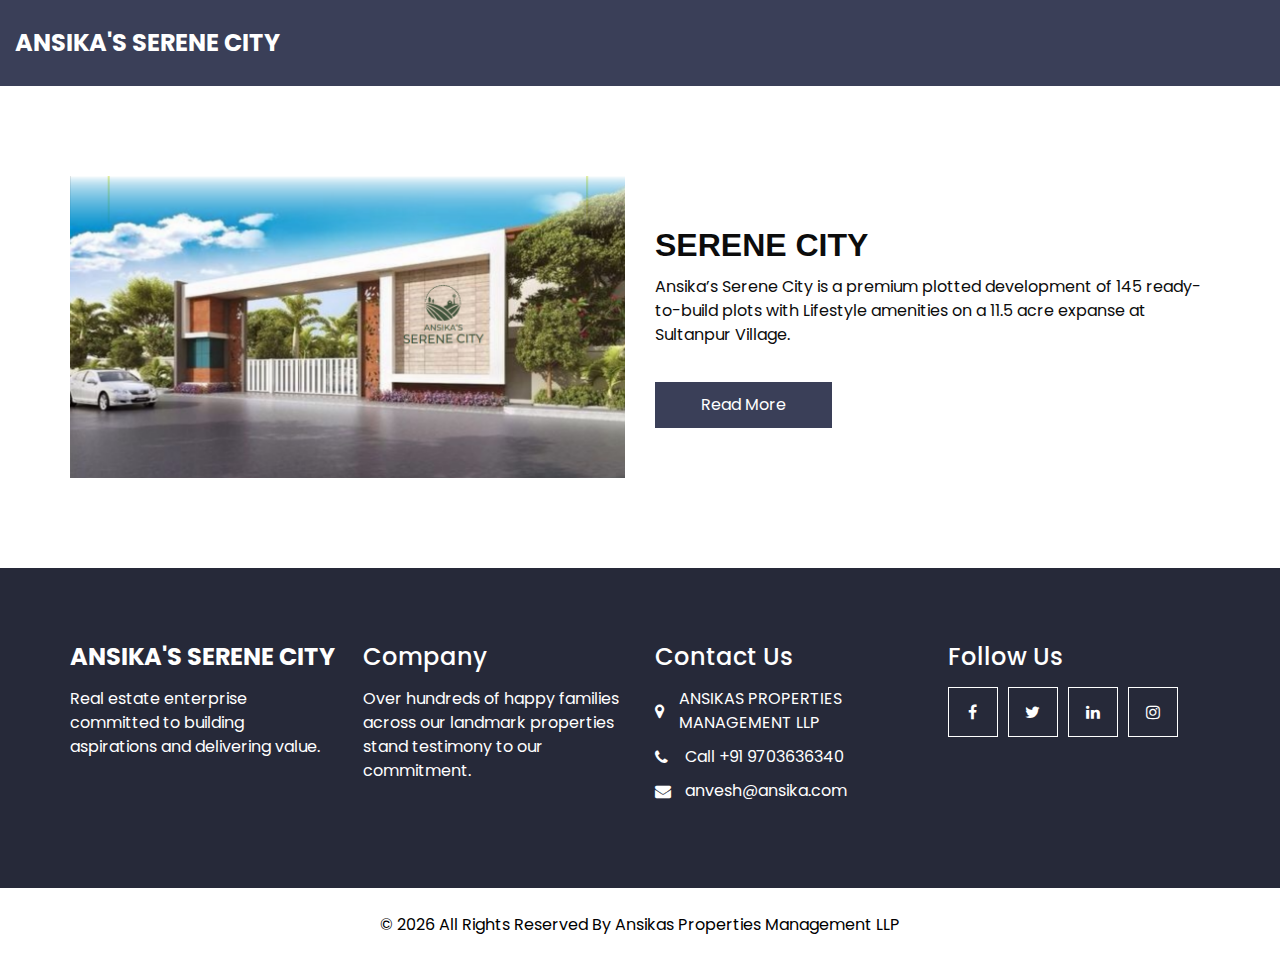
<file: about.html>
<!DOCTYPE html>
<html>

<head>
  <!-- Basic -->
  <meta charset="utf-8" />
  <meta http-equiv="X-UA-Compatible" content="IE=edge" />
  <!-- Mobile Metas -->
  <meta name="viewport" content="width=device-width, initial-scale=1, shrink-to-fit=no" />
  <!-- Site Metas -->
  <meta name="keywords" content="" />
  <meta name="description" content="" />
  <meta name="author" content="" />
  <link rel="icon" href="images/favicon.png" type="image/gif" />

  <title>Ansika's Serene City</title>

  <!-- bootstrap core css -->
  <link rel="stylesheet" type="text/css" href="css/bootstrap.css" />

  <!-- fonts style -->
  <link href="https://fonts.googleapis.com/css?family=Poppins:400,600,700&display=swap" rel="stylesheet" />

  <!-- font awesome style -->
  <link href="css/font-awesome.min.css" rel="stylesheet" />
  <!-- Custom styles for this template -->
  <link href="css/style.css" rel="stylesheet" />
  <!-- responsive style -->
  <link href="css/responsive.css" rel="stylesheet" />

</head>

<body>

  <!-- header section strats -->
  <header class="header_section innerpage_header">
    <div class="container-fluid">
      <nav class="navbar navbar-expand-lg custom_nav-container">
        <a class="navbar-brand" href="index.html">
          <span>
            Ansika's Serene City
          </span>
        </a>
        
      </nav>
    </div>
  </header>
  <!-- end header section -->


  <!-- about section -->

  <section class="about_section layout_padding ">
    <div class="container">
      <div class="row">
        <div class="col-md-6">
          <div class="img-box">
            <img src="images/entrance.png" alt="">
          </div>
        </div>
        <div class="col-md-6">
          <div class="detail-box">
            <div class="heading_container">
              <h2>
                Serene City
              </h2>
            </div>
            <p>
              Ansika’s Serene City is a premium plotted development of
145 ready-to-build plots with Lifestyle amenities on a 11.5 acre
expanse at Sultanpur Village.
            </p>
            <a href="">
              Read More
            </a>
          </div>
        </div>
      </div>
    </div>
  </section>

  <!-- end about section -->


  <!-- info section -->
  <section class="info_section innerpage_info_section">
    <div class="container">
      <div class="row info_main_row">
        <div class="col-md-6 col-lg-3">
          <div class="info_insta">
            <h4>
              <a href="index.html" class="navbar-brand m-0 p-0">
                <span>
                  Ansika's Serene City
                </span>
              </a>
            </h4>
            <p class="mb-0">
              Real estate enterprise committed to building aspirations and delivering value.
            </p>
          </div>
        </div>
        <div class="col-md-6 col-lg-3">
          <div class="info_detail">
            <h4>
              Company
            </h4>
            <p class="mb-0">
              Over hundreds of happy families across our landmark
properties stand testimony to our commitment.
            </p>
          </div>
        </div>
        <div class="col-md-6 col-lg-3">
          <h4>
            Contact Us
          </h4>
          <div class="info_contact">
            <a href="">
              <i class="fa fa-map-marker" aria-hidden="true"></i>
              <span>
                ANSIKAS PROPERTIES
MANAGEMENT LLP
              </span>
            </a>
            <a href="">
              <i class="fa fa-phone" aria-hidden="true"></i>
              <span>
                Call +91 9703636340
              </span>
            </a>
            <a href="">
              <i class="fa fa-envelope"></i>
              <span>
                anvesh@ansika.com
              </span>
            </a>
          </div>
        </div>
        <div class="col-md-6 col-lg-3">
          <h4>
            Follow Us
          </h4>
          <div class="social_box">
            <a href="">
              <i class="fa fa-facebook" aria-hidden="true"></i>
            </a>
            <a href="">
              <i class="fa fa-twitter" aria-hidden="true"></i>
            </a>
            <a href="">
              <i class="fa fa-linkedin" aria-hidden="true"></i>
            </a>
            <a href="">
              <i class="fa fa-instagram" aria-hidden="true"></i>
            </a>
          </div>
        </div>
      </div>
    </div>
  </section>

  <!-- end info_section -->


  <!-- footer section -->
  <footer class="footer_section">
    <div class="container">
      <p>
        &copy; <span id="displayYear"></span> All Rights Reserved By
        <a href="https://html.design/">Ansikas Properties Management LLP</a>
      </p>
    </div>
  </footer>
  <!-- footer section -->


  <!-- jQery -->
  <script src="js/jquery-3.4.1.min.js"></script>
  <!-- bootstrap js -->
  <script src="js/bootstrap.js"></script>
  <!-- custom js -->
  <script src="js/custom.js"></script>

</body>

</html>
</file>
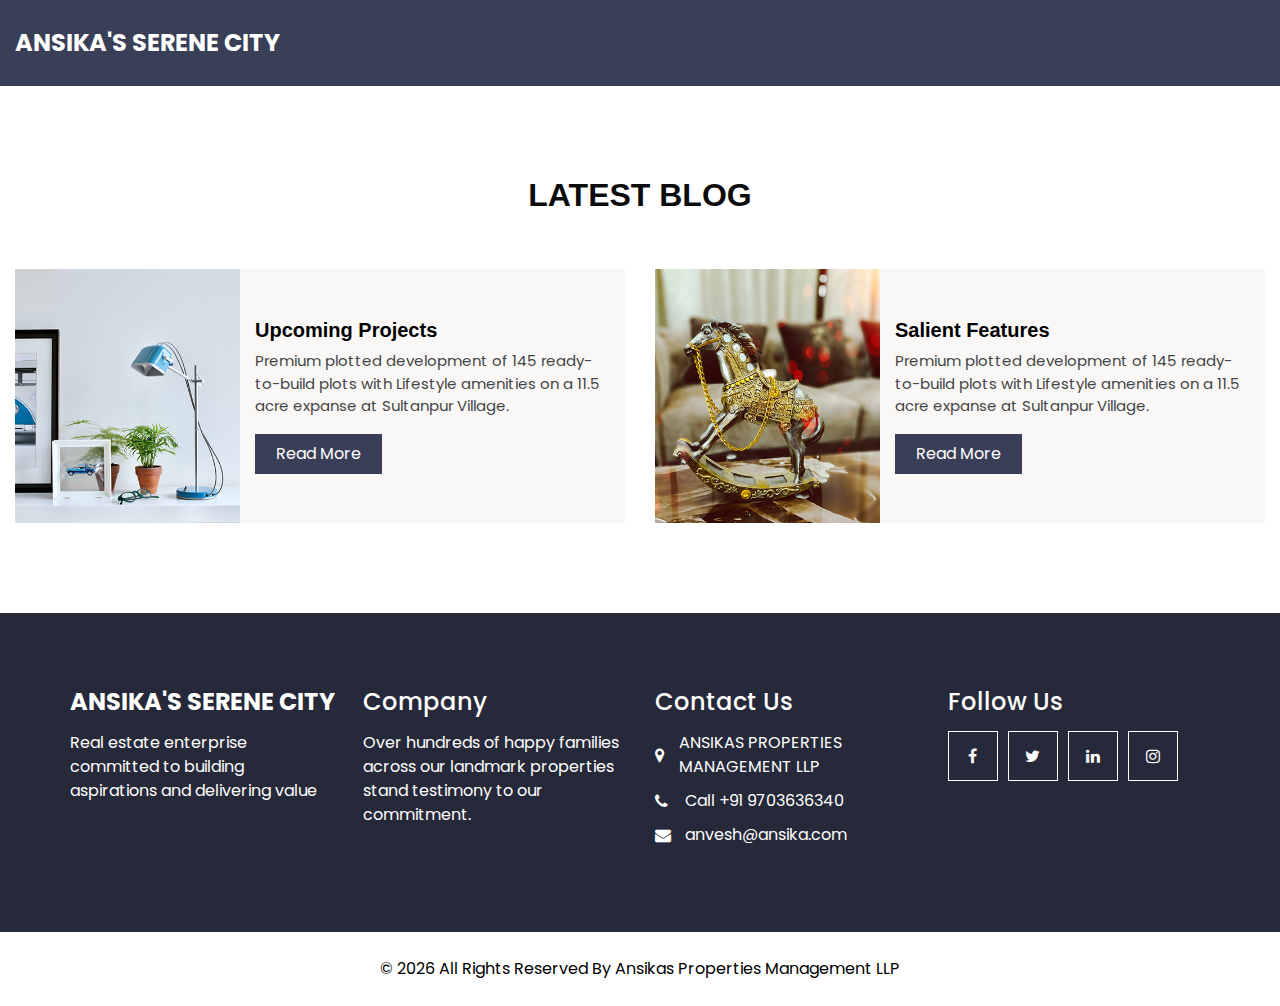
<file: blog.html>
<!DOCTYPE html>
<html>

<head>
  <!-- Basic -->
  <meta charset="utf-8" />
  <meta http-equiv="X-UA-Compatible" content="IE=edge" />
  <!-- Mobile Metas -->
  <meta name="viewport" content="width=device-width, initial-scale=1, shrink-to-fit=no" />
  <!-- Site Metas -->
  <meta name="keywords" content="" />
  <meta name="description" content="" />
  <meta name="author" content="" />
  <link rel="icon" href="images/favicon.png" type="image/gif" />

  <title>Ansika's Serene City</title>

  <!-- bootstrap core css -->
  <link rel="stylesheet" type="text/css" href="css/bootstrap.css" />

  <!-- fonts style -->
  <link href="https://fonts.googleapis.com/css?family=Poppins:400,600,700&display=swap" rel="stylesheet" />

  <!-- font awesome style -->
  <link href="css/font-awesome.min.css" rel="stylesheet" />
  <!-- Custom styles for this template -->
  <link href="css/style.css" rel="stylesheet" />
  <!-- responsive style -->
  <link href="css/responsive.css" rel="stylesheet" />

</head>

<body>

  <!-- header section strats -->
  <header class="header_section innerpage_header">
    <div class="container-fluid">
      <nav class="navbar navbar-expand-lg custom_nav-container">
        <a class="navbar-brand" href="index.html">
          <span>
            Ansika's Serene City
          </span>
        </a>
        
      </nav>
    </div>
  </header>
  <!-- end header section -->


  <!-- blog section -->

  <section class="blog_section layout_padding">
    <div class="container-fluid">
      <div class="heading_container">
        <h2>
          Latest Blog
        </h2>
      </div>
      <div class="row">
        <div class="col-lg-6 ">
          <div class="box">
            <div class="img-box">
              <img src="images/b1.jpg" alt="">
            </div>
            <div class="detail-box">
              <h5>
                Upcoming Projects
              </h5>
              <p>
                Premium plotted development of 145 ready-to-build plots with Lifestyle amenities on a 11.5 acre expanse at Sultanpur Village.
              </p>
              <a href="">
                Read More
              </a>
            </div>
          </div>
        </div>
        <div class="col-lg-6 ">
          <div class="box">
            <div class="img-box">
              <img src="images/b2.jpg" alt="">
            </div>
            <div class="detail-box">
              <h5>
                Salient Features
              </h5>
              <p>
                Premium plotted development of
145 ready-to-build plots with Lifestyle amenities on a 11.5 acre
expanse at Sultanpur Village.
              </p>
              <a href="">
                Read More
              </a>
            </div>
          </div>
        </div>
      </div>
    </div>
  </section>

  <!-- end blog section -->

  <!-- info section -->
  <section class="info_section innerpage_info_section">
    <div class="container">
      <div class="row info_main_row">
        <div class="col-md-6 col-lg-3">
          <div class="info_insta">
            <h4>
              <a href="index.html" class="navbar-brand m-0 p-0">
                <span>
                  Ansika's Serene City
                </span>
              </a>
            </h4>
            <p class="mb-0">
              Real estate enterprise committed to building aspirations and delivering value
            </p>
          </div>
        </div>
        <div class="col-md-6 col-lg-3">
          <div class="info_detail">
            <h4>
              Company
            </h4>
            <p class="mb-0">
              Over hundreds of happy families across our landmark
properties stand testimony to our commitment.
            </p>
          </div>
        </div>
        <div class="col-md-6 col-lg-3">
          <h4>
            Contact Us
          </h4>
          <div class="info_contact">
            <a href="">
              <i class="fa fa-map-marker" aria-hidden="true"></i>
              <span>
                ANSIKAS PROPERTIES
MANAGEMENT LLP
              </span>
            </a>
            <a href="">
              <i class="fa fa-phone" aria-hidden="true"></i>
              <span>
                Call +91 9703636340
              </span>
            </a>
            <a href="">
              <i class="fa fa-envelope"></i>
              <span>
                anvesh@ansika.com
              </span>
            </a>
          </div>
        </div>
        <div class="col-md-6 col-lg-3">
          <h4>
            Follow Us
          </h4>
          <div class="social_box">
            <a href="">
              <i class="fa fa-facebook" aria-hidden="true"></i>
            </a>
            <a href="">
              <i class="fa fa-twitter" aria-hidden="true"></i>
            </a>
            <a href="">
              <i class="fa fa-linkedin" aria-hidden="true"></i>
            </a>
            <a href="">
              <i class="fa fa-instagram" aria-hidden="true"></i>
            </a>
          </div>
        </div>
      </div>
    </div>
  </section>

  <!-- end info_section -->


  <!-- footer section -->
  <footer class="footer_section">
    <div class="container">
      <p>
        &copy; <span id="displayYear"></span> All Rights Reserved By
        <a href="https://html.design/">Ansikas Properties Management LLP</a>
      </p>
    </div>
  </footer>
  <!-- footer section -->


  <!-- jQery -->
  <script src="js/jquery-3.4.1.min.js"></script>
  <!-- bootstrap js -->
  <script src="js/bootstrap.js"></script>

  <!-- custom js -->
  <script src="js/custom.js"></script>

</body>

</html>
</file>
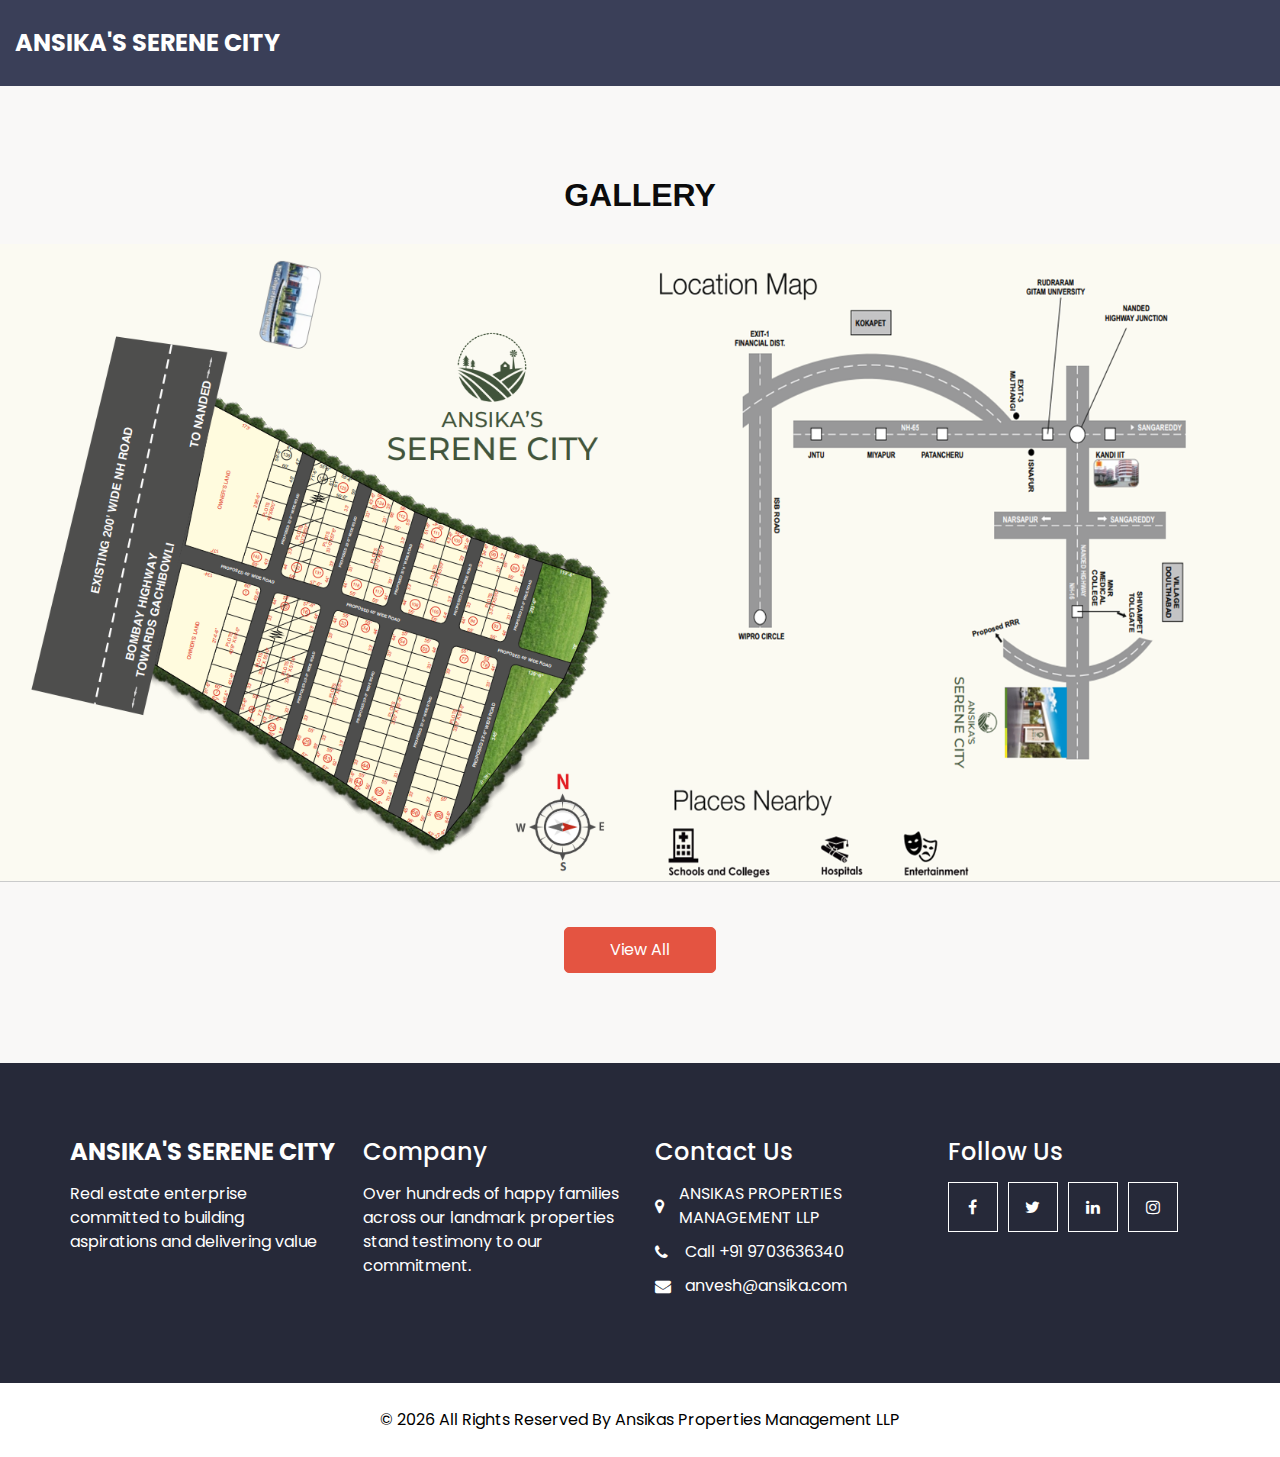
<file: gallery.html>
<!DOCTYPE html>
<html>

<head>
  <!-- Basic -->
  <meta charset="utf-8" />
  <meta http-equiv="X-UA-Compatible" content="IE=edge" />
  <!-- Mobile Metas -->
  <meta name="viewport" content="width=device-width, initial-scale=1, shrink-to-fit=no" />
  <!-- Site Metas -->
  <meta name="keywords" content="" />
  <meta name="description" content="" />
  <meta name="author" content="" />
  <link rel="icon" href="images/favicon.png" type="image/gif" />

  <title>Ansika's Serene City</title>

  <!-- bootstrap core css -->
  <link rel="stylesheet" type="text/css" href="css/bootstrap.css" />

  <!-- fonts style -->
  <link href="https://fonts.googleapis.com/css?family=Poppins:400,600,700&display=swap" rel="stylesheet" />

  <!-- lightbox Gallery-->
  <link rel="stylesheet" href="css/ekko-lightbox.css" />

  <!-- font awesome style -->
  <link href="css/font-awesome.min.css" rel="stylesheet" />
  <!-- Custom styles for this template -->
  <link href="css/style.css" rel="stylesheet" />
  <!-- responsive style -->
  <link href="css/responsive.css" rel="stylesheet" />

</head>

<body>

  <!-- header section strats -->
  <header class="header_section innerpage_header">
    <div class="container-fluid">
      <nav class="navbar navbar-expand-lg custom_nav-container">
        <a class="navbar-brand" href="index.html">
          <span>
            Ansika's Serene City
          </span>
        </a>
        
      </nav>
    </div>
  </header>
  <!-- end header section -->

  <!-- gallery section -->

  <div class="gallery_section layout_padding">
    <div class="container-fluid">
      <div class="heading_container heading_center">
        <h2>
          Gallery
        </h2>
      </div>
      <div class="row">
        <div class=" col-sm-8 col-md-6 px-0">
          <div class="img-box">
            <img src="images/g1.png" alt="">
            <a href="images/g1.png" data-toggle="lightbox" data-gallery="gallery">
              <i class="fa fa-picture-o" aria-hidden="true"></i>
            </a>
          </div>
        </div>

        <div class="col-sm-8 col-md-6 px-0">
          <div class="img-box">
            <img src="images/g3.png" alt="">
            <a href="images/g3.png" data-toggle="lightbox" data-gallery="gallery">
              <i class="fa fa-picture-o" aria-hidden="true"></i>
            </a>
          </div>
        </div>
      </div>
      <div class="btn-box">
        <a href="">
          View All
        </a>
      </div>
    </div>
  </div>

  <!-- end gallery section -->


  <!-- info section -->
  <section class="info_section innerpage_info_section">
    <div class="container">
      <div class="row info_main_row">
        <div class="col-md-6 col-lg-3">
          <div class="info_insta">
            <h4>
              <a href="index.html" class="navbar-brand m-0 p-0">
                <span>
                  Ansika's Serene City
                </span>
              </a>
            </h4>
            <p class="mb-0">
              Real estate enterprise committed to building aspirations and delivering value
            </p>
          </div>
        </div>
        <div class="col-md-6 col-lg-3">
          <div class="info_detail">
            <h4>
              Company
            </h4>
            <p class="mb-0">
              Over hundreds of happy families across our landmark
properties stand testimony to our commitment.
            </p>
          </div>
        </div>
        <div class="col-md-6 col-lg-3">
          <h4>
            Contact Us
          </h4>
          <div class="info_contact">
            <a href="">
              <i class="fa fa-map-marker" aria-hidden="true"></i>
              <span>
                ANSIKAS PROPERTIES
MANAGEMENT LLP
              </span>
            </a>
            <a href="">
              <i class="fa fa-phone" aria-hidden="true"></i>
              <span>
                Call +91 9703636340
              </span>
            </a>
            <a href="">
              <i class="fa fa-envelope"></i>
              <span>
                anvesh@ansika.com
              </span>
            </a>
          </div>
        </div>
        <div class="col-md-6 col-lg-3">
          <h4>
            Follow Us
          </h4>
          <div class="social_box">
            <a href="">
              <i class="fa fa-facebook" aria-hidden="true"></i>
            </a>
            <a href="">
              <i class="fa fa-twitter" aria-hidden="true"></i>
            </a>
            <a href="">
              <i class="fa fa-linkedin" aria-hidden="true"></i>
            </a>
            <a href="">
              <i class="fa fa-instagram" aria-hidden="true"></i>
            </a>
          </div>
        </div>
      </div>
    </div>
  </section>

  <!-- end info_section -->


  <!-- footer section -->
  <footer class="footer_section">
    <div class="container">
      <p>
        &copy; <span id="displayYear"></span> All Rights Reserved By
        <a href="https://html.design/">Ansikas Properties Management LLP</a>
      </p>
    </div>
  </footer>
  <!-- footer section -->


  <!-- jQery -->
  <script src="js/jquery-3.4.1.min.js"></script>
  <!-- bootstrap js -->
  <script src="js/bootstrap.js"></script>
  <!-- lightbox Gallery-->
  <script src="js/ekko-lightbox.min.js"></script>
  <!-- custom js -->
  <script src="js/custom.js"></script>

</body>

</html>
</file>
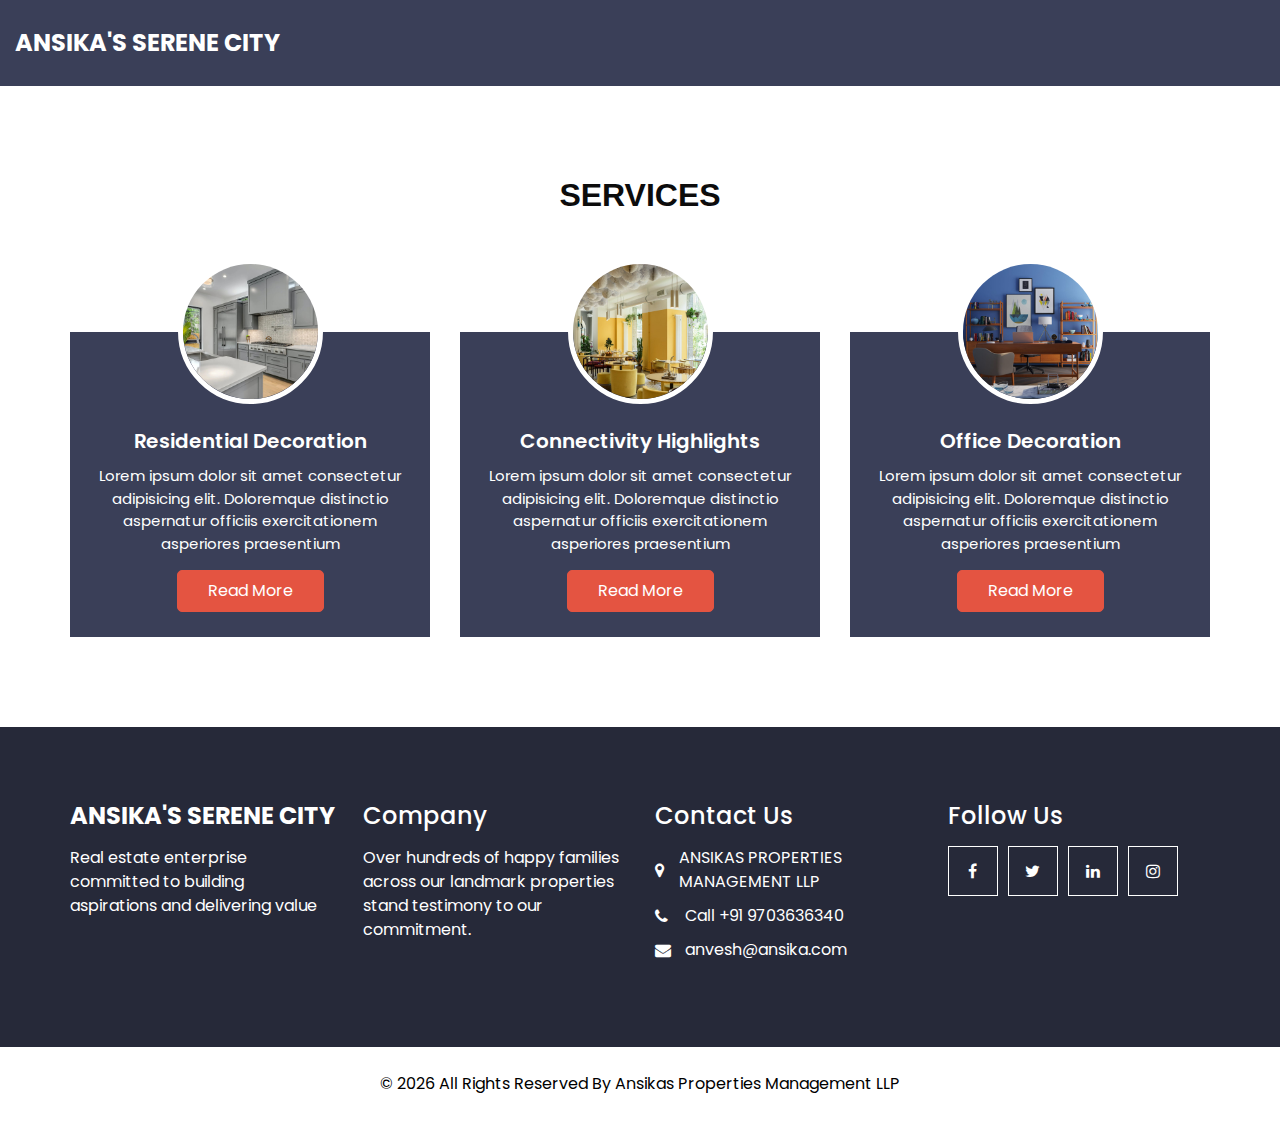
<file: service.html>
<!DOCTYPE html>
<html>

<head>
  <!-- Basic -->
  <meta charset="utf-8" />
  <meta http-equiv="X-UA-Compatible" content="IE=edge" />
  <!-- Mobile Metas -->
  <meta name="viewport" content="width=device-width, initial-scale=1, shrink-to-fit=no" />
  <!-- Site Metas -->
  <meta name="keywords" content="" />
  <meta name="description" content="" />
  <meta name="author" content="" />
  <link rel="icon" href="images/favicon.png" type="image/gif" />

  <title>Ansika's Serene City</title>

  <!-- bootstrap core css -->
  <link rel="stylesheet" type="text/css" href="css/bootstrap.css" />

  <!-- fonts style -->
  <link href="https://fonts.googleapis.com/css?family=Poppins:400,600,700&display=swap" rel="stylesheet" />

  <!-- font awesome style -->
  <link href="css/font-awesome.min.css" rel="stylesheet" />
  <!-- Custom styles for this template -->
  <link href="css/style.css" rel="stylesheet" />
  <!-- responsive style -->
  <link href="css/responsive.css" rel="stylesheet" />

</head>

<body>

  <!-- header section strats -->
  <header class="header_section innerpage_header">
    <div class="container-fluid">
      <nav class="navbar navbar-expand-lg custom_nav-container">
        <a class="navbar-brand" href="index.html">
          <span>
            Ansika's Serene City
          </span>
        </a>
        
      </nav>
    </div>
  </header>
  <!-- end header section -->

  <!-- service section -->

  <section class="service_section layout_padding">
    <div class="container">
      <div class="heading_container heading_center">
        <h2>
          Services
        </h2>
      </div>
      <div class="row">
        <div class="col-md-6 col-lg-4 mx-auto">
          <div class="box">
            <div class="img-box">
              <img src="images/s1.jpg" alt="">
            </div>
            <div class="detail-box">
              <h5>
                Residential Decoration
              </h5>
              <p>
                Lorem ipsum dolor sit amet consectetur adipisicing elit. Doloremque distinctio aspernatur officiis exercitationem asperiores praesentium
              </p>
              <a href="">
                Read More
              </a>
            </div>
          </div>
        </div>
        <div class="col-md-6 col-lg-4 mx-auto">
          <div class="box">
            <div class="img-box">
              <img src="images/s2.jpg" alt="">
            </div>
            <div class="detail-box">
              <h5>
                Connectivity Highlights
              </h5>
              <p>
                Lorem ipsum dolor sit amet consectetur adipisicing elit. Doloremque distinctio aspernatur officiis exercitationem asperiores praesentium
              </p>
              <a href="">
                Read More
              </a>
            </div>
          </div>
        </div>
        <div class="col-md-6 col-lg-4 mx-auto">
          <div class="box">
            <div class="img-box">
              <img src="images/s3.jpg" alt="">
            </div>
            <div class="detail-box">
              <h5>
                Office Decoration
              </h5>
              <p>
                Lorem ipsum dolor sit amet consectetur adipisicing elit. Doloremque distinctio aspernatur officiis exercitationem asperiores praesentium
              </p>
              <a href="">
                Read More
              </a>
            </div>
          </div>
        </div>
      </div>
    </div>

  </section>

  <!-- end service section -->

  <!-- info section -->
  <section class="info_section innerpage_info_section">
    <div class="container">
      <div class="row info_main_row">
        <div class="col-md-6 col-lg-3">
          <div class="info_insta">
            <h4>
              <a href="index.html" class="navbar-brand m-0 p-0">
                <span>
                  Ansika's Serene City
                </span>
              </a>
            </h4>
            <p class="mb-0">
              Real estate enterprise committed to building aspirations and delivering value
            </p>
          </div>
        </div>
        <div class="col-md-6 col-lg-3">
          <div class="info_detail">
            <h4>
              Company
            </h4>
            <p class="mb-0">
              Over hundreds of happy families across our landmark
properties stand testimony to our commitment.
            </p>
          </div>
        </div>
        <div class="col-md-6 col-lg-3">
          <h4>
            Contact Us
          </h4>
          <div class="info_contact">
            <a href="">
              <i class="fa fa-map-marker" aria-hidden="true"></i>
              <span>
                ANSIKAS PROPERTIES
MANAGEMENT LLP
              </span>
            </a>
            <a href="">
              <i class="fa fa-phone" aria-hidden="true"></i>
              <span>
                Call +91 9703636340
              </span>
            </a>
            <a href="">
              <i class="fa fa-envelope"></i>
              <span>
                anvesh@ansika.com
              </span>
            </a>
          </div>
        </div>
        <div class="col-md-6 col-lg-3">
          <h4>
            Follow Us
          </h4>
          <div class="social_box">
            <a href="">
              <i class="fa fa-facebook" aria-hidden="true"></i>
            </a>
            <a href="">
              <i class="fa fa-twitter" aria-hidden="true"></i>
            </a>
            <a href="">
              <i class="fa fa-linkedin" aria-hidden="true"></i>
            </a>
            <a href="">
              <i class="fa fa-instagram" aria-hidden="true"></i>
            </a>
          </div>
        </div>
      </div>
    </div>
  </section>

  <!-- end info_section -->


  <!-- footer section -->
  <footer class="footer_section">
    <div class="container">
      <p>
        &copy; <span id="displayYear"></span> All Rights Reserved By
        <a href="https://html.design/">Ansikas Properties Management LLP</a>
      </p>
    </div>
  </footer>
  <!-- footer section -->


  <!-- jQery -->
  <script src="js/jquery-3.4.1.min.js"></script>
  <!-- bootstrap js -->
  <script src="js/bootstrap.js"></script>
  <!-- custom js -->
  <script src="js/custom.js"></script>

</body>

</html>
</file>
<file: css/style.css>
/* fonts import */
@import url("../fonts/octin_sports_rg.ttf");
body {
  font-family: "Poppins", sans-serif;
  color: #0c0c0c;
  background-color: #ffffff;
  overflow-x: hidden;
}

.layout_padding {
  padding: 90px 0;
}

.layout_padding2 {
  padding: 45px 0;
}

.layout_padding2-top {
  padding-top: 45px;
}

.layout_padding2-bottom {
  padding-bottom: 45px;
}

.layout_padding-top {
  padding-top: 90px;
}

.layout_padding-bottom {
  padding-bottom: 90px;
}

.long_section {
  margin-left: 45px;
  margin-right: 45px;
  padding-left: 15px;
  padding-right: 15px;
}

.heading_container {
  display: -webkit-box;
  display: -ms-flexbox;
  display: flex;
  -webkit-box-orient: vertical;
  -webkit-box-direction: normal;
      -ms-flex-direction: column;
          flex-direction: column;
  -webkit-box-align: start;
      -ms-flex-align: start;
          align-items: flex-start;
  font-family: "octin sports", sans-serif;
}

.heading_container h2 {
  position: relative;
  font-weight: bold;
  text-transform: uppercase;
  margin: 0;
}

.heading_container.heading_center {
  -webkit-box-align: center;
      -ms-flex-align: center;
          align-items: center;
  text-align: center;
}

h1,
h2 {
  font-family: "octin sports", sans-serif;
}

/*header section*/
.header_section {
  position: absolute;
  top: 0;
  width: 100%;
  z-index: 9;
}

.header_section .nav_container {
  margin: 0 auto;
}

.header_section.innerpage_header {
  position: relative;
  background: #3a3f58;
  padding: 10px 0;
}

.custom_nav-container {
  padding: 10px 0;
}

.custom_menu-btn {
  position: fixed;
  right: 15px;
  top: 15px;
  width: 50px;
  height: 50px;
}

.custom_menu-btn::before {
  content: "";
  position: absolute;
  top: 0;
  right: 0;
  width: 100%;
  height: 100%;
  background-color: white;
  -webkit-box-shadow: 0 0 5px 0 rgba(0, 0, 0, 0.07);
          box-shadow: 0 0 5px 0 rgba(0, 0, 0, 0.07);
  z-index: 7;
  border-radius: 100%;
  -webkit-transition: all .3s;
  transition: all .3s;
}

.custom_menu-btn.menu_btn-style::before {
  width: 100vh;
  height: 100vh;
  background-color: #3a3f58;
  -webkit-transform: scale(5);
          transform: scale(5);
  border-radius: 0;
}

.custom_menu-btn button {
  width: 50px;
  height: 50px;
  outline: none;
  border: none;
  border-radius: 100%;
  display: -webkit-box;
  display: -ms-flexbox;
  display: flex;
  -webkit-box-orient: vertical;
  -webkit-box-direction: normal;
      -ms-flex-direction: column;
          flex-direction: column;
  -webkit-box-align: center;
      -ms-flex-align: center;
          align-items: center;
  -webkit-box-pack: center;
      -ms-flex-pack: center;
          justify-content: center;
  background-color: transparent;
  position: relative;
  z-index: 999;
  margin: 0;
}

.custom_menu-btn button span {
  display: block;
  width: 30px;
  height: 3px;
  background-color: #000000;
  margin: 2.5px 0;
  -webkit-transition: all 0.3s;
  transition: all 0.3s;
  border-radius: 15px;
}

.custom_menu-btn .s-2 {
  -webkit-transition: all 0.1s;
  transition: all 0.1s;
}

.menu_btn-style button span {
  background-color: #ffffff;
}

.menu_btn-style button .s-1 {
  -webkit-transform: rotate(45deg) translate(6px, 6px);
          transform: rotate(45deg) translate(6px, 6px);
}

.menu_btn-style button .s-2 {
  -webkit-transform: translateX(100px);
          transform: translateX(100px);
}

.menu_btn-style button .s-3 {
  -webkit-transform: rotate(-45deg) translate(5px, -5px);
          transform: rotate(-45deg) translate(5px, -5px);
}

.overlay {
  height: 100%;
  width: 0;
  position: fixed;
  top: 0;
  left: 0;
  overflow-x: hidden;
  -webkit-transition: 0.5s;
  transition: 0.5s;
  z-index: 9;
}

.overlay .closebtn {
  position: absolute;
  top: 0;
  right: 30px;
  font-size: 60px;
}

.overlay a {
  padding: 0px;
  text-decoration: none;
  font-size: 22px;
  color: #ffffff;
  display: block;
  -webkit-transition: 0.3s;
  transition: 0.3s;
  margin-bottom: 15px;
  text-transform: uppercase;
  font-weight: 600;
  opacity: 0;
}

.overlay a:hover {
  color: #e45441;
}

.overlay-content {
  position: relative;
  top: 30%;
  width: 100%;
  text-align: center;
  margin-top: 30px;
  z-index: 99;
}

.menu_width {
  width: 100%;
}

.menu_width.overlay a {
  opacity: 1;
}

a,
a:hover,
a:focus {
  text-decoration: none;
}

a:hover,
a:focus {
  color: initial;
}

.btn,
.btn:focus {
  outline: none !important;
  -webkit-box-shadow: none;
          box-shadow: none;
}

.navbar-brand span {
  font-size: 24px;
  font-weight: 700;
  color: #ffffff;
  text-transform: uppercase;
}

/*end header section*/
/* slider section */
.slider_section {
  min-height: 100vh;
  -webkit-box-flex: 1;
      -ms-flex: 1;
          flex: 1;
  display: -webkit-box;
  display: -ms-flexbox;
  display: flex;
  -webkit-box-align: center;
      -ms-flex-align: center;
          align-items: center;
  position: relative;
  text-align: center;
  padding: 115px 0 75px 0;
}

.slider_section #customCarousel1 {
  position: absolute;
  top: 0;
  left: 0;
  width: 100%;
  height: 100%;
  overflow: hidden;
}

.slider_section #customCarousel1 .carousel-inner,
.slider_section #customCarousel1 .carousel-item,
.slider_section #customCarousel1 .img_container {
  height: 100%;
}

.slider_section #customCarousel1 .img_container {
  display: -webkit-box;
  display: -ms-flexbox;
  display: flex;
  -webkit-box-pack: start;
      -ms-flex-pack: start;
          justify-content: flex-start;
  -webkit-box-align: start;
      -ms-flex-align: start;
          align-items: flex-start;
}

.slider_section .detail-box {
  position: relative;
  width: 100%;
  z-index: 4;
}

.slider_section .detail-box .inner_detail-box {
  background-color: rgba(58, 63, 88, 0.8);
  color: #ffffff;
  padding: 45px;
  border-radius: 5px;
}

.slider_section .detail-box h1 {
  font-weight: bold;
  text-transform: uppercase;
}

.slider_section .detail-box p {
  margin-top: 15px;
}

.slider_section .detail-box .slider-link {
  display: inline-block;
  padding: 10px 45px;
  background-color: #ffffff;
  color: #000000;
  border-radius: 5px;
  border: 1px solid #ffffff;
  -webkit-transition: all .2s;
  transition: all .2s;
  margin-top: 10px;
}

.slider_section .detail-box .slider-link:hover {
  background-color: transparent;
  color: #ffffff;
}

.slider_section .img-box img {
  min-width: 100%;
  min-height: 100%;
}

.slider_section .img-box::before {
  content: "";
  position: absolute;
  top: 0;
  left: 0;
  width: 100%;
  height: 100%;
}

.slider_section .carousel-control-prev,
.slider_section .carousel-control-next {
  width: 50px;
  height: 50px;
  z-index: 5;
  opacity: 1;
  border-radius: 5px;
  font-size: 12px;
  background-color: #e45441;
  color: white;
  -webkit-transform: translateY(-50%);
          transform: translateY(-50%);
}

.slider_section .carousel-control-prev {
  left: 45px;
  top: 50%;
}

.slider_section .carousel-control-next {
  right: 45px;
  top: 50%;
}

.about_section .row {
  -webkit-box-align: center;
      -ms-flex-align: center;
          align-items: center;
}

.about_section .img-box img {
  width: 100%;
}

.about_section .detail-box p {
  margin-top: 10px;
  margin-bottom: 35px;
}

.about_section .detail-box a {
  display: inline-block;
  padding: 10px 45px;
  background-color: #3a3f58;
  color: #ffffff;
  border-radius: 0;
  border: 1px solid #3a3f58;
  -webkit-transition: all .2s;
  transition: all .2s;
}

.about_section .detail-box a:hover {
  background-color: transparent;
  color: #3a3f58;
}

.gallery_section {
  background-color: #f9f8f7;
}

.gallery_section .heading_container {
  margin-bottom: 30px;
}

.gallery_section .row {
  -webkit-box-align: stretch;
      -ms-flex-align: stretch;
          align-items: stretch;
}

.gallery_section .img-box {
  display: -webkit-box;
  display: -ms-flexbox;
  display: flex;
  overflow: hidden;
  position: relative;
}

.gallery_section .img-box img {
  min-width: 100%;
  min-height: 100%;
}

.gallery_section .img-box a {
  display: -webkit-box;
  display: -ms-flexbox;
  display: flex;
  position: absolute;
  opacity: 0;
  -webkit-box-align: center;
      -ms-flex-align: center;
          align-items: center;
  -webkit-box-pack: center;
      -ms-flex-pack: center;
          justify-content: center;
  width: 55px;
  height: 55px;
  border-radius: 100%;
  background-color: #e45441;
  top: 50%;
  left: 50%;
  -webkit-transform: translate(-50%, -50%);
          transform: translate(-50%, -50%);
  -webkit-transition: opacity 0.2s;
  transition: opacity 0.2s;
  color: #ffffff;
  font-size: 24px;
}

.gallery_section .img-box::before {
  content: "";
  position: absolute;
  top: 0;
  left: 0;
  width: 100%;
  height: 100%;
  background: rgba(58, 63, 88, 0.85);
  -webkit-transition: all 0.1s;
  transition: all 0.1s;
  -webkit-transform: translateY(100%);
          transform: translateY(100%);
}

.gallery_section .img-box:hover::before {
  -webkit-transform: translateY(0);
          transform: translateY(0);
}

.gallery_section .img-box:hover a {
  opacity: 1;
}

.gallery_section .btn-box {
  display: -webkit-box;
  display: -ms-flexbox;
  display: flex;
  -webkit-box-pack: center;
      -ms-flex-pack: center;
          justify-content: center;
  margin-top: 45px;
}

.gallery_section .btn-box a {
  display: inline-block;
  padding: 10px 45px;
  background-color: #e45441;
  color: #ffffff;
  border-radius: 5px;
  border: 1px solid #e45441;
  -webkit-transition: all .2s;
  transition: all .2s;
}

.gallery_section .btn-box a:hover {
  background-color: transparent;
  color: #e45441;
}

.service_section .box {
  display: -webkit-box;
  display: -ms-flexbox;
  display: flex;
  -webkit-box-orient: vertical;
  -webkit-box-direction: normal;
      -ms-flex-direction: column;
          flex-direction: column;
  -webkit-box-align: center;
      -ms-flex-align: center;
          align-items: center;
  text-align: center;
  margin-top: 45px;
  position: relative;
}

.service_section .box .img-box {
  position: relative;
  width: 145px;
  height: 145px;
  margin-bottom: -72.5px;
}

.service_section .box .img-box img {
  width: 100%;
  border-radius: 100%;
  border: 5px solid #ffffff;
}

.service_section .box .detail-box {
  background-color: #3a3f58;
  color: #ffffff;
  padding: 97.5px 25px 25px 25px;
}

.service_section .box .detail-box h5 {
  margin-bottom: 0;
  font-weight: 600;
}

.service_section .box .detail-box p {
  font-size: 15px;
  margin-top: 12px;
  margin-bottom: 15px;
}

.service_section .box a {
  display: inline-block;
  padding: 8px 30px;
  background-color: #e45441;
  color: #ffffff;
  border-radius: 5px;
  border: 1px solid #e45441;
  -webkit-transition: all .2s;
  transition: all .2s;
}

.service_section .box a:hover {
  background-color: transparent;
  color: #e45441;
}

.blog_section .heading_container {
  -webkit-box-align: center;
      -ms-flex-align: center;
          align-items: center;
}

.blog_section .heading_container h2::before {
  left: 50%;
  -webkit-transform: translateX(-50%);
          transform: translateX(-50%);
}

.blog_section .box {
  margin-top: 55px;
  background-color: #ffffff;
  display: -webkit-box;
  display: -ms-flexbox;
  display: flex;
  -webkit-box-align: center;
      -ms-flex-align: center;
          align-items: center;
  color: #000000;
  background-color: #f9f8f7;
}

.blog_section .box .img-box {
  position: relative;
  width: 225px;
  min-width: 225px;
}

.blog_section .box .img-box img {
  width: 100%;
}

.blog_section .box .detail-box {
  padding: 15px;
}

.blog_section .box .detail-box h5 {
  font-weight: bold;
  font-family: "octin sports", sans-serif;
}

.blog_section .box .detail-box p {
  font-size: 15px;
  color: #444;
}

.blog_section .box .detail-box a {
  display: inline-block;
  padding: 7px 20px;
  background-color: #3a3f58;
  color: #ffffff;
  border-radius: 0;
  border: 1px solid #3a3f58;
  -webkit-transition: all .2s;
  transition: all .2s;
}

.blog_section .box .detail-box a:hover {
  background-color: transparent;
  color: #3a3f58;
}

.client_section .heading_container {
  -webkit-box-align: center;
      -ms-flex-align: center;
          align-items: center;
}

.client_section .box {
  display: -webkit-box;
  display: -ms-flexbox;
  display: flex;
  -webkit-box-orient: vertical;
  -webkit-box-direction: normal;
      -ms-flex-direction: column;
          flex-direction: column;
  -webkit-box-align: start;
      -ms-flex-align: start;
          align-items: flex-start;
  margin: 45px 0;
  border-radius: 15px;
}

.client_section .box .img-box {
  border-radius: 100%;
  min-width: 175px;
  max-width: 175px;
  overflow: hidden;
  margin: 0 25px;
  margin-bottom: -82.5px;
  position: relative;
  border: 7px solid #ffffff;
}

.client_section .box .img-box img {
  width: 100%;
}

.client_section .box .detail-box {
  display: -webkit-box;
  display: -ms-flexbox;
  display: flex;
  -webkit-box-orient: vertical;
  -webkit-box-direction: normal;
      -ms-flex-direction: column;
          flex-direction: column;
  -webkit-box-align: start;
      -ms-flex-align: start;
          align-items: flex-start;
  background-color: #3a3f58;
  padding: 112.5px 25px 25px 25px;
  color: #ffffff;
}

.client_section .box .detail-box .name img {
  width: 25px;
  margin-bottom: 5px;
}

.client_section .box .detail-box .name h6 {
  color: #e45441;
  font-weight: 600;
  font-size: 20px;
}

.client_section .carousel_btn-container {
  display: -webkit-box;
  display: -ms-flexbox;
  display: flex;
  -webkit-box-pack: center;
      -ms-flex-pack: center;
          justify-content: center;
}

.client_section .carousel-control-prev,
.client_section .carousel-control-next {
  position: unset;
  width: 45px;
  height: 45px;
  border: none;
  opacity: 1;
  background-repeat: no-repeat;
  background-size: 12px;
  background-position: center;
  background-color: #e45441;
  background-position: center;
  border-radius: 5px;
  margin: 0 2.5px;
}

.client_section .carousel-control-prev:hover,
.client_section .carousel-control-next:hover {
  background-color: #3a3f58;
}

.client_section .carousel-control-next {
  left: initial;
}

.contact_section {
  position: relative;
}

.contact_section .row {
  -webkit-box-align: center;
      -ms-flex-align: center;
          align-items: center;
}

.contact_section .form_container {
  background-color: #3a3f58;
  padding: 45px;
  margin-bottom: -90px;
  border: 5px solid #ffffff;
  color: #ffffff;
}

.contact_section .form_container .heading_container {
  margin-bottom: 30px;
}

.contact_section .form_container input {
  width: 100%;
  border: none;
  height: 50px;
  margin-bottom: 25px;
  padding-left: 15px;
  outline: none;
  color: #101010;
  -webkit-box-shadow: 0 0 5px 0 rgba(0, 0, 0, 0.05);
          box-shadow: 0 0 5px 0 rgba(0, 0, 0, 0.05);
  border-radius: 5px;
}

.contact_section .form_container input::-webkit-input-placeholder {
  color: #333;
}

.contact_section .form_container input:-ms-input-placeholder {
  color: #333;
}

.contact_section .form_container input::-ms-input-placeholder {
  color: #333;
}

.contact_section .form_container input::placeholder {
  color: #333;
}

.contact_section .form_container input.message-box {
  height: 120px;
}

.contact_section .form_container .btn_box {
  display: -webkit-box;
  display: -ms-flexbox;
  display: flex;
  margin-top: 15px;
}

.contact_section .form_container button {
  border: none;
  text-transform: uppercase;
  display: inline-block;
  padding: 12px 55px;
  background-color: #e45441;
  color: #ffffff;
  border-radius: 0px;
  border: 1px solid #e45441;
  -webkit-transition: all .2s;
  transition: all .2s;
}

.contact_section .form_container button:hover {
  background-color: transparent;
  color: #e45441;
}

.contact_section .subscribe-box h3 {
  font-weight: 600;
  text-transform: uppercase;
}

.contact_section .subscribe-box p {
  color: #777;
}

.contact_section .subscribe-box form {
  display: -webkit-box;
  display: -ms-flexbox;
  display: flex;
  -webkit-box-orient: vertical;
  -webkit-box-direction: normal;
      -ms-flex-direction: column;
          flex-direction: column;
  -webkit-box-align: start;
      -ms-flex-align: start;
          align-items: flex-start;
}

.contact_section .subscribe-box form input {
  background-color: #ccc;
  height: 50px;
  padding-left: 15px;
  outline: none;
  color: #ffffff;
  border: none;
  width: 100%;
  margin-bottom: 15px;
}

.contact_section .subscribe-box form input::-webkit-input-placeholder {
  color: #555;
}

.contact_section .subscribe-box form input:-ms-input-placeholder {
  color: #555;
}

.contact_section .subscribe-box form input::-ms-input-placeholder {
  color: #555;
}

.contact_section .subscribe-box form input::placeholder {
  color: #555;
}

.contact_section .subscribe-box form button {
  background-color: transparent;
  color: #3a3f58;
  text-transform: uppercase;
  outline: none;
  border: none;
  display: inline-block;
  padding: 10px 45px;
  background-color: #3a3f58;
  color: #ffffff;
  border-radius: 0;
  border: 1px solid #3a3f58;
  -webkit-transition: all .2s;
  transition: all .2s;
}

.contact_section .subscribe-box form button:hover {
  background-color: transparent;
  color: #3a3f58;
}

.info_section {
  background-color: #262939;
  color: #ffffff;
  padding: 165px 0 75px 0;
}

.info_section.innerpage_info_section {
  padding: 75px 0;
}

.info_section h4 {
  margin-bottom: 15px;
}

.info_section .info_contact a {
  display: -webkit-box;
  display: -ms-flexbox;
  display: flex;
  -webkit-box-align: center;
      -ms-flex-align: center;
          align-items: center;
  color: #ffffff;
  margin-bottom: 10px;
}

.info_section .info_contact a i {
  margin-right: 5px;
  width: 25px;
}

.info_section .info_contact a:hover:hover {
  color: #e45441;
}

.info_section .social_box {
  width: 100%;
  display: -webkit-box;
  display: -ms-flexbox;
  display: flex;
  -ms-flex-wrap: wrap;
      flex-wrap: wrap;
}

.info_section .social_box a {
  display: -webkit-box;
  display: -ms-flexbox;
  display: flex;
  -webkit-box-pack: center;
      -ms-flex-pack: center;
          justify-content: center;
  -webkit-box-align: center;
      -ms-flex-align: center;
          align-items: center;
  width: 50px;
  height: 50px;
  border: 1px solid #ffffff;
  color: #ffffff;
  margin-right: 10px;
  margin-bottom: 10px;
}

.info_section .social_box a:hover {
  color: #e45441;
  border-color: #e45441;
}

/* footer section*/
.footer_section {
  position: relative;
  text-align: center;
}

.footer_section p {
  color: #000000;
  padding: 25px 0;
  margin: 0;
}

.footer_section p a {
  color: inherit;
}
/*# sourceMappingURL=style.css.map */
</file>
<file: css/responsive.css>
@media (max-width: 1300px) {}

@media (max-width: 1120px) {}

@media (max-width: 991px) {

  .slider_section {
    min-height: auto;
  }

  .info_main_row>div:nth-child(1) {
    margin-bottom: 25px;
  }

  .info_main_row>div:nth-child(2) {
    margin-bottom: 25px;
  }
}

@media (max-width: 800px) {}

@media (max-width: 767px) {

  .slider_section .carousel-control-prev,
  .slider_section .carousel-control-next {
    top: 85.5%;
  }

  .about_section .img-box {
    margin-bottom: 45px;

  }

  .contact_section .row {
    flex-direction: column-reverse;
  }

  .subscribe-box {
    margin-bottom: 45px;
  }

  .info_main_row>div {
    display: flex;
    flex-direction: column;
    align-items: center;
    text-align: center;

  }

  .info_main_row>div:not(:nth-last-child(1)) {
    margin-bottom: 25px;
  }

  .info_section .social_box {
    justify-content: center;
    margin-top: 25px;
  }

  .info_section .info_contact {
    display: flex;
    flex-direction: column;
    align-items: center;
  }

}

@media (max-width: 576px) {


  .blog_section .box {
    flex-direction: column;
    align-items: flex-start;
  }

  .blog_section .box .img-box {
    width: 100%;
  }

  .info_section .info_insta .insta_box {
    flex-direction: column;
  }

  .info_section .info_insta .insta_box .img-box {
    margin-right: 0;
    margin-bottom: 10px;
  }

}

@media (max-width: 480px) {

  .slider_section .carousel-control-prev,
  .slider_section .carousel-control-next {
    top: 88%;
  }

  .contact_section .form_container {
    padding: 45px 25px;
  }
}

@media (max-width: 420px) {}

@media (max-width: 376px) {

  .slider_section .carousel-control-prev,
  .slider_section .carousel-control-next {
    top: 90%;
  }
}

@media (min-width: 1200px) {
  .container {
    max-width: 1170px;
  }
}
</file>
